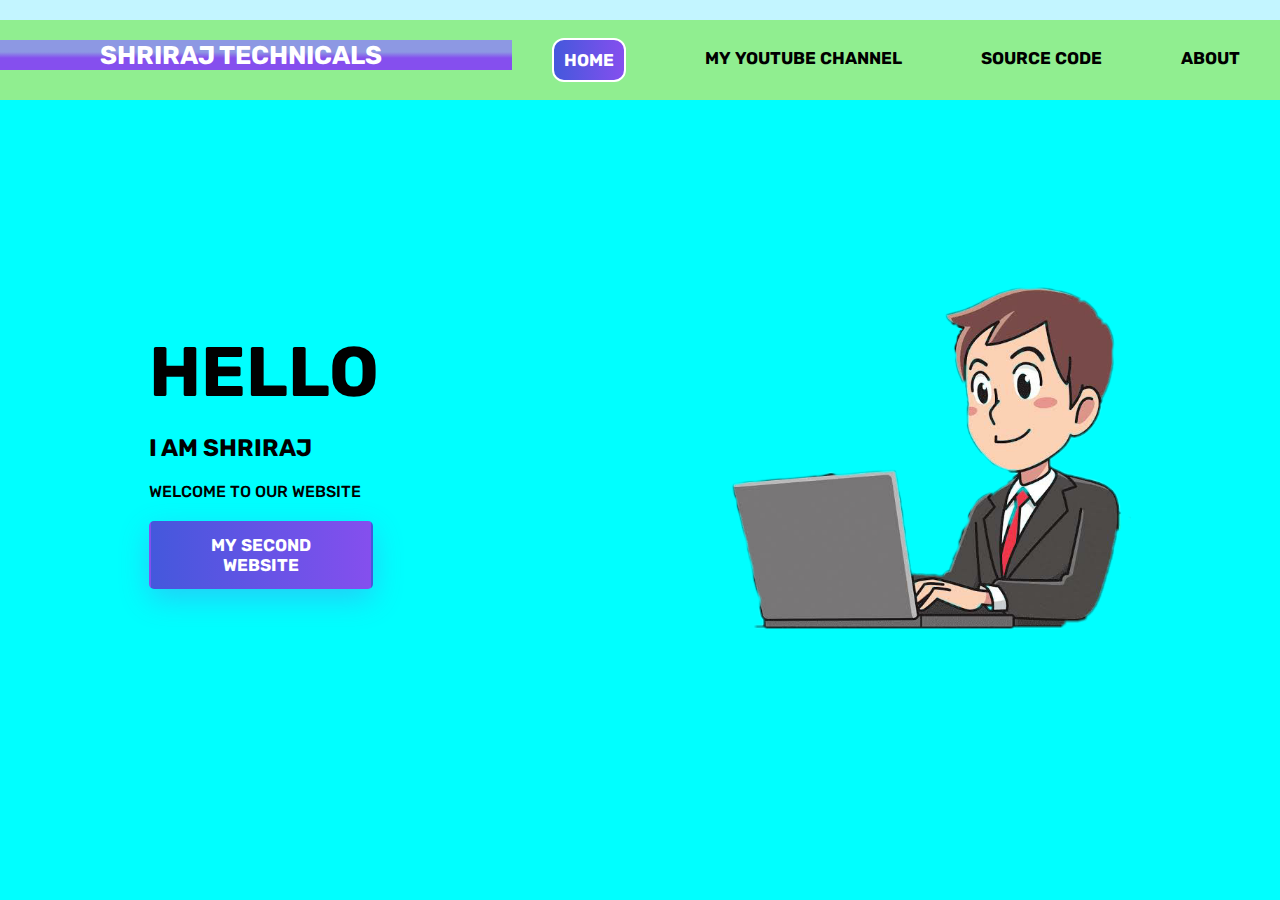
<file: index.html>
<!DOCTYPE html>
<html>
<head>
	<link rel="stylesheet" type="text/css" href="style.css">
	<link href="https://fonts.googleapis.com/css2?family=Rubik:wght@300&display=swap" rel="stylesheet">
</head>
<body>
	<header>
		<section class="navsection">
		<div class="logo">
         <h1>shriraj technicals</h1>
         </div>
         <nav class="link">
         <a href="index.html" class="link" style="border: 2px solid;border-radius: 12px;color:white;background-image: linear-gradient(to right,#4458dc 0%,#854fee 100%);padding: 10px;">home</a>
         <a href="https://www.youtube.com/channel/UCNcq5tqk5bbtt_iVvVD8f-w"target="_blank"class="link">my youtube channel</a>
         <a href="source code.html"class="link">source code</a>
         <a href="about.html"class="link">about</a>
         
         
		</nav>
		</section>
		<main>
		<div class="leftside">
			<h3>hello</h3>
			<h2>i am shriraj</h2>
			<h4>welcome to our website</h4>
			<nav class="btn">
			<a href="https://shriraj-technicals.blogspot.com/?m=1"target=_blank style="color: #fff;">my second website</a>
		</div>
		<div class="rightside">
			<img src="computer.png" height="350px">
		</div>
	</main>

	</header>
</body>
</html>
</file>
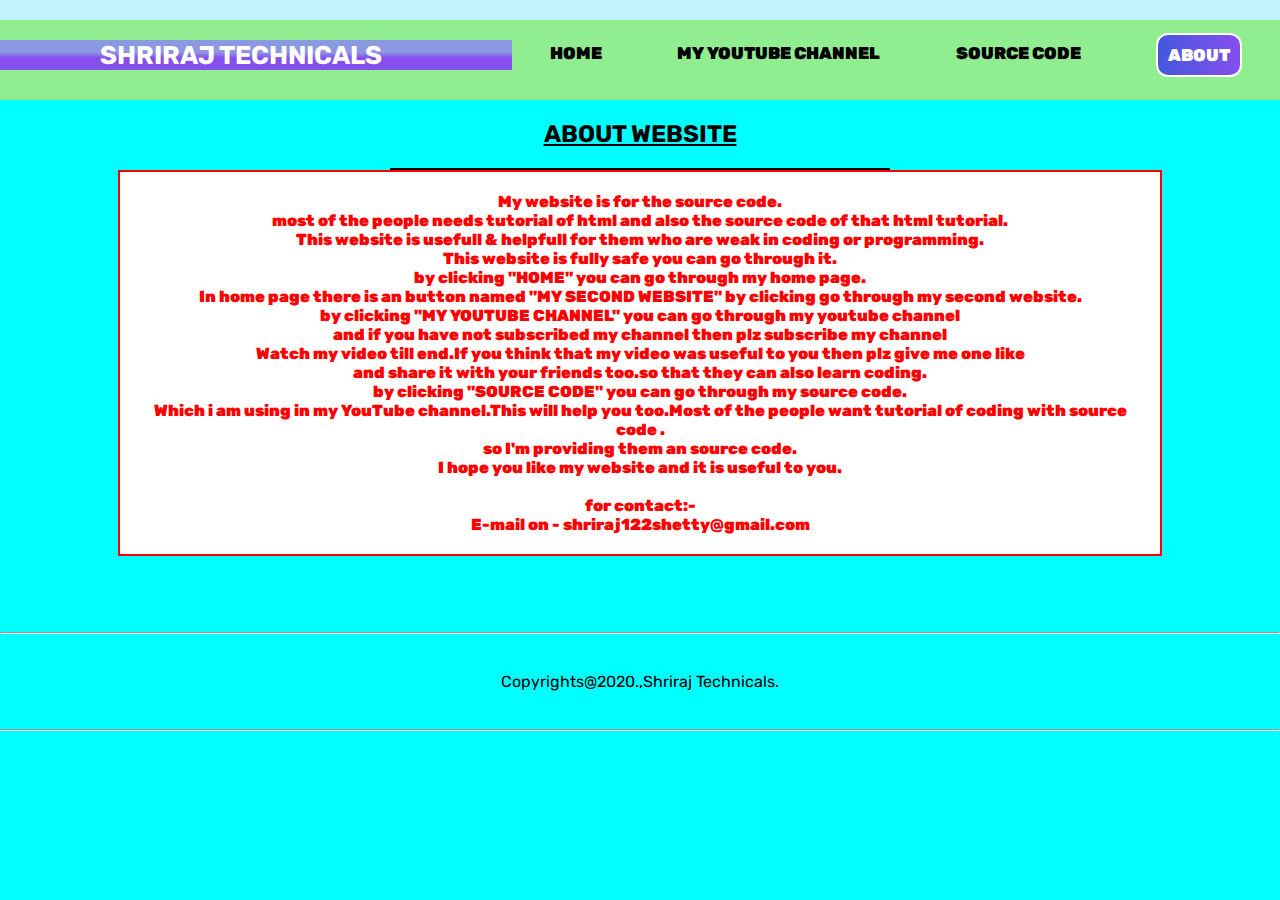
<file: about.html>
<!DOCTYPE html>
<html>
<head>
	 <link href="https://fonts.googleapis.com/css2?family=Rubik:wght@300&display=swap" rel="stylesheet">
	<title>about</title>
	<style>
*{margin: 0;padding: 0;font-family: 'Rubik', sans-serif;}
header{
  width: 100%;
  height: 100vh;
  background-color:cyan;

}
.logo{
  width: 40%;
  color: #fff;
  padding-left: 100px;
box-sizing: border-box; 
background-image: linear-gradient(#8d98e3 40%,#854fee 60%);


}
.navsection{
  width: 100%;
  height: 10vh;
  padding-top: 10px;
  display: flex;justify-content: space-around;
  background-image: linear-gradient(to top,lightgreen 80%,#c3f5ff 0%);
  align-items: center;
}
.logo h1{

  text-transform: uppercase;
  font-size: 1.6rem;
  animation: front 2s linear infinite;
  animation-direction: alternate;
}
@keyframes front{
  from{padding-left: 40px;}
  to{padding-right: 40px;}
}
nav{
  width: 60%;
  display: flex;
  justify-content: space-around;
  text-transform: uppercase;

}
nav a{
  text-transform: uppercase;
  font-weight: 900;
  color: #000;
  font-size: 17px;
  position: relative;
  text-decoration: none;
}

}
}
a{
  content: "";
  position: absolute;
  top: 0;
  left:0;
  width: 0;
  height: 2px;


  
}
a:hover{
border-bottom: 2px solid violet ;
transition: all 1s alternate;
  

}
.link{
  padding-top: 10px;
}
main{
  height: 80vh;
  display: flex;
  justify-content:space-around;
  align-items: center;
  text-transform: uppercase;
}
.rightside{
border-radius:30% 70% 70% 30% / 30% 30% 70% 70% ;
}
.rightside img{
  max-width: 400px;
  height: auto;
}
h3{
  font-size: 70px;

}

h4{

  font-weight: 500;
}
.code{
  border: 2px solid;
  width:1000px;
  color:red;
  font-weight: 900;
padding: 20px;
  background-color: #fff;
}h2{text-transform: uppercase;
  border-bottom: 2px solid;
  width: 500px;
  padding-top: 20px;
  padding-bottom: 20px;
}
.btn{
text-decoration: none;
font-weight: 900;
font-size: 14px;
text-align: center;
padding:12px 25px;
text-transform: uppercase;
border-radius: 5px;
display: inline-block;
margin-right: 50px;
letter-spacing: 0;
background-image: linear-gradient(to right,#4458dc 0%,#854fee 100%);
border: double 2px transparent;
box-shadow: 0 10px 30px rgba(118,85,225,.3);
} 
	</style>
	</head>
<body>

<header>
	<section class="navsection">
		<div class="logo">
		 <h1>shriraj technicals</h1>
		</div>
		<nav >
           <a href="index.html"class="link">home</a>
         <a href="https://www.youtube.com/channel/UCNcq5tqk5bbtt_iVvVD8f-w"target="_blank"class="link">my youtube channel</a>
         <a href="source code.html"class="link">source code</a>
         <a href="#"class="link" style="border: 2px solid;border-radius: 12px;color:white;background-image: linear-gradient(to right,#4458dc 0%,#854fee 100%);padding: 10px;">about</a>

         </nav><br></section>
        <center> 
        	<h2><u>about website</h2></u>
        	<p class="code">My website is for the source code.<br>most of the people needs tutorial of html and also the source code of that html tutorial.<br>This website is usefull & helpfull for them who are weak in coding or programming.<br>This website is fully safe you can go through it.<br>by clicking "HOME" you can go through my home page.<br>In home page there is an button named "MY SECOND WEBSITE" by clicking go through my second website.<br>by clicking "MY YOUTUBE CHANNEL" you can go through my youtube channel<br> and if you have not subscribed my channel then plz subscribe my channel <br>Watch my video till end.If you think that my video was useful to you then plz give me one like <br>and share it with your friends too.so that they can also learn coding.<br>by clicking "SOURCE CODE" you can go through my source code.<br> Which i am using in my YouTube channel.This will help you too.Most of the people want tutorial of coding with source code .<br>so I'm providing them an source code.<br>I hope you like my website and it is useful to you.<br><br>for contact:-<br>E-mail on - shriraj122shetty@gmail.com</p><br><br><br><br><hr><br><br>
        	<p>Copyrights@2020.,Shriraj Technicals.</p></center><br><br><hr>

</body>
</html>
</file>
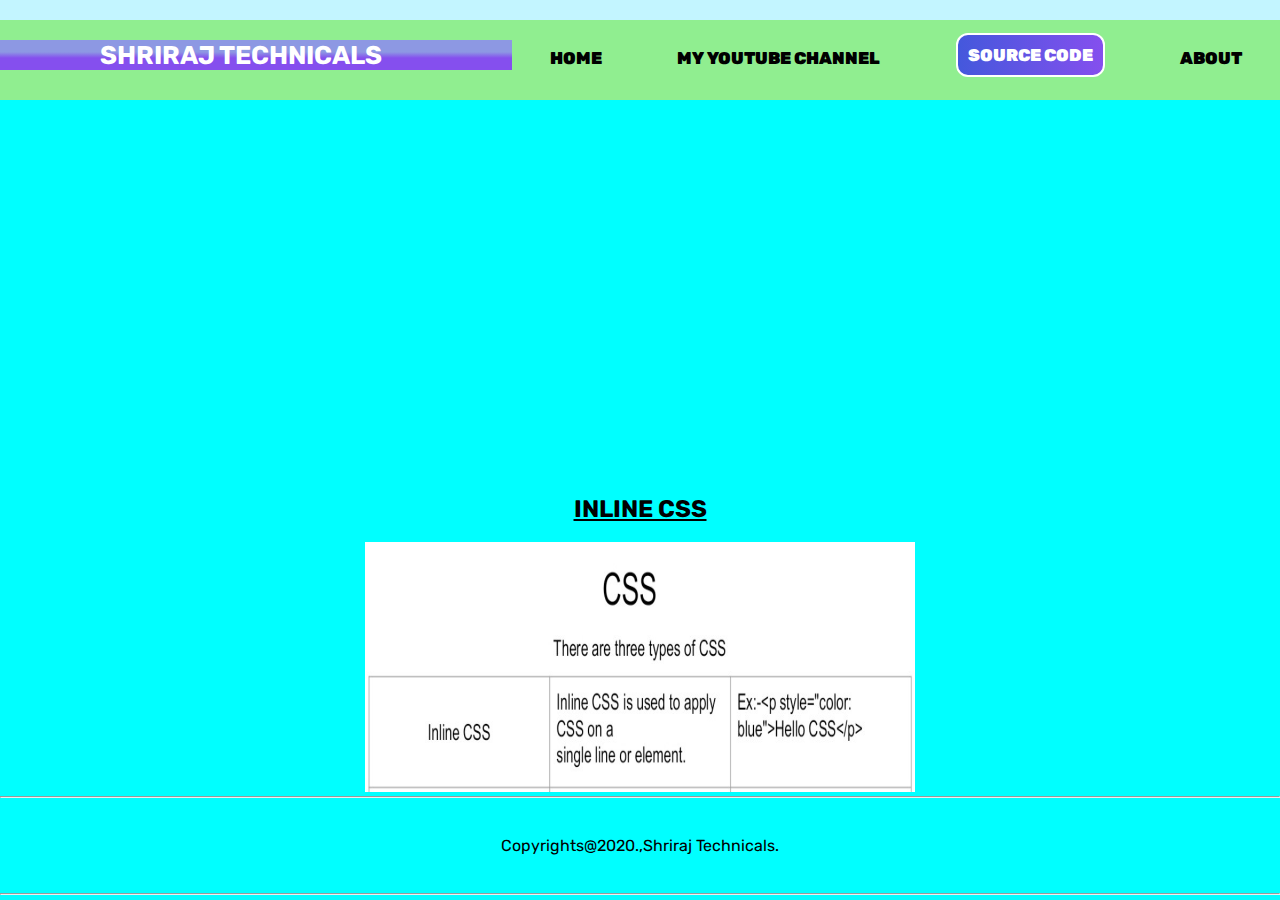
<file: csource1.html>
<!doctype html><html><head>
 <link href="https://fonts.googleapis.com/css2?family=Rubik:wght@300&display=swap" rel="stylesheet">
  <style>
*{margin: 0;padding: 0;font-family: 'Rubik', sans-serif;}
header{
  width: 100%;
  height: 100vh;
  background-color:cyan;

}
.logo{
  width: 40%;
  color: #fff;
  padding-left: 100px;
box-sizing: border-box; 
background-image: linear-gradient(#8d98e3 40%,#854fee 60%);


}
.navsection{
  width: 100%;
  height: 10vh;
  padding-top: 10px;
  display: flex;justify-content: space-around;
  background-image: linear-gradient(to top,lightgreen 80%,#c3f5ff 0%);
  align-items: center;
}
.logo h1{

  text-transform: uppercase;
  font-size: 1.6rem;
  animation: front 2s linear infinite;
  animation-direction: alternate;
}
@keyframes front{
  from{padding-left: 40px;}
  to{padding-right: 40px;}
}
nav{
  width: 60%;
  display: flex;
  justify-content: space-around;
  text-transform: uppercase;

}
nav a{
  text-transform: uppercase;
  font-weight: 900;
  color: #000;
  font-size: 17px;
  position: relative;
  text-decoration: none;
}

}
}
a{
  content: "";
  position: absolute;
  top: 0;
  left:0;
  width: 0;
  height: 2px;


  
}
a:hover{
border-bottom: 2px solid violet ;
transition: all 1s alternate;
  

}
.link{
  padding-top: 15px;
}
main{
  height: 80vh;
  display: flex;
  justify-content:space-around;
  align-items: center;
  text-transform: uppercase;
}
.rightside{
border-radius:30% 70% 70% 30% / 30% 30% 70% 70% ;
}
.rightside img{
  max-width: 400px;
  height: auto;
}
h3{
  font-size: 70px;
  margin-bottom: 20px
}

h4{
  margin-bottom: 20px;
  font-weight: 500;
}
.code{
  border: 2px solid;
  width: 500px;
  color:#FC5757;
  font-weight: 900;

  background-color: #FCA057;
}h2{text-transform: uppercase;
 text-decoration: underline;
  width: 500px;
}
.btn{
text-decoration: none;
font-weight: 900;
font-size: 14px;
text-align: center;
padding:12px 25px;
text-transform: uppercase;
border-radius: 5px;
display: inline-block;
margin-right: 50px;
letter-spacing: 0;
background-image: linear-gradient(to right,#4458dc 0%,#854fee 100%);
border: double 2px transparent;
box-shadow: 0 10px 30px rgba(118,85,225,.3);
} 
  </style> 
  </head>
  <body>
  <header> 
   <section class="navsection"> 
    <div class="logo"> 
     <h1>shriraj technicals</h1> 
    </div> 
    <nav> 
     <a href="index.html" class="link">home</a> 
     <a href="https://www.youtube.com/channel/UCNcq5tqk5bbtt_iVvVD8f-w" target="_blank" class="link">my youtube channel</a> 
     <a href="source code.html" style="border: 2px solid;border-radius: 12px;color:white;background-image: linear-gradient(to right,#4458dc 0%,#854fee 100%);padding: 10px;">source code</a> 
     <a href="about.html" class="link">about</a> 
    </nav>
    <br>
   </section>
   <br>
   <br> 
   <center> 
    <iframe width="560" height="315" src="https://www.youtube.com/embed/8tgmoVYR_B0" frameborder="0" allow="accelerometer; autoplay; encrypted-media; gyroscope; picture-in-picture" allowfullscreen></iframe> 
    <br> <br><br>
    <h2>Inline CSS</h2><br>

    <img src="inline css.jpg" height="250px" width="550px"> 

    <br> 
    <hr>
    <br>
    <br>
    <p>Copyrights@2020.,Shriraj Technicals.</p>
   </center>
   <br>
   <br>
   <hr> 
  </header>
 
</body></html>
</file>
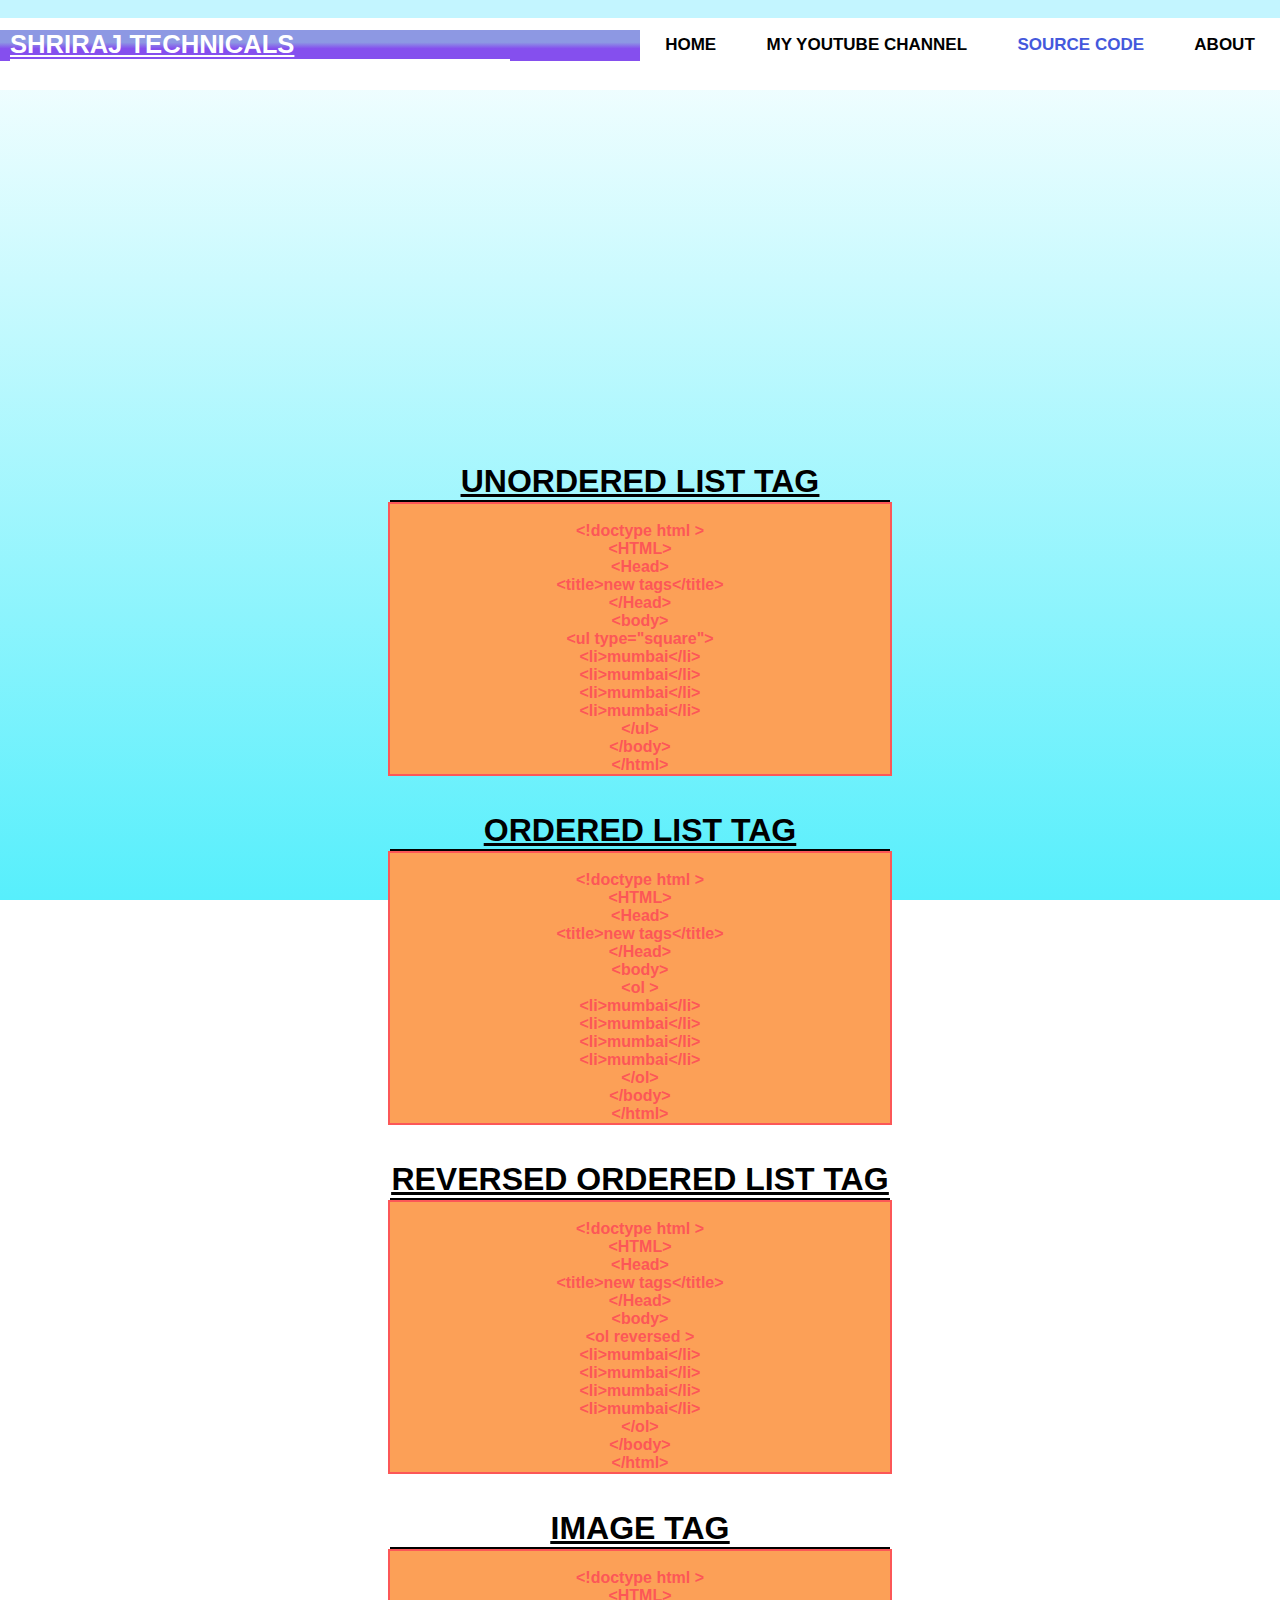
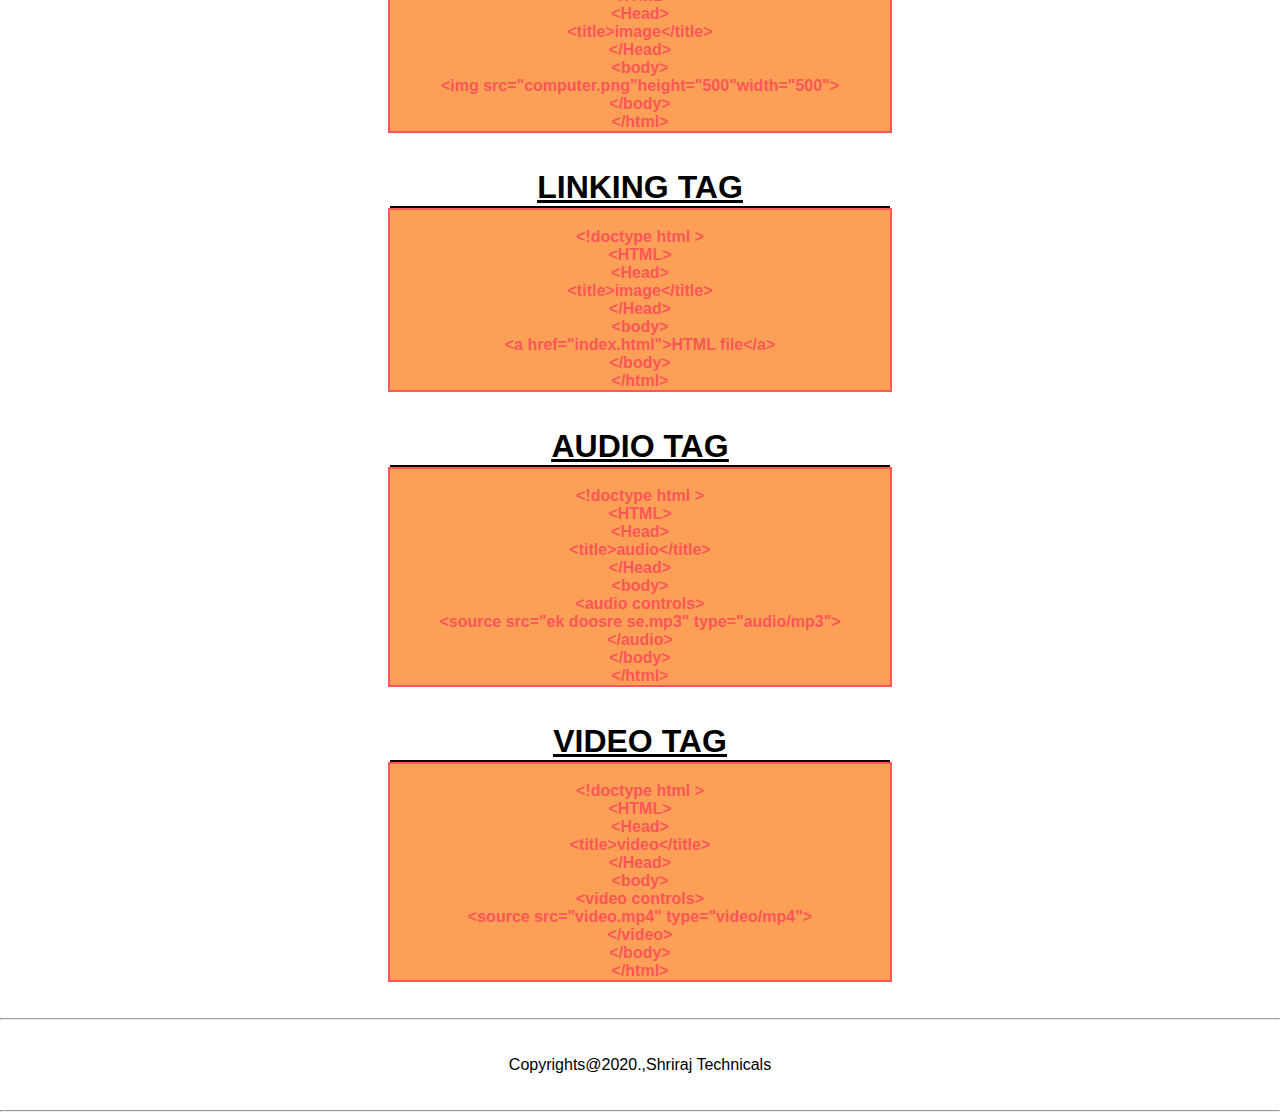
<file: source 3.html>
<!doctype html><html><head>
  <style>
    *{margin: 0;padding: 0;font-family: 'Rubik', sans-serif;}
header{
  width: 100%;
  height: 100vh;
  background-image:linear-gradient(#fff 0%,#57EFFC 100%);

}
.logo{
  width: 50%;
  color: #fff;
  padding-left: 10px;
box-sizing: border-box; 
background-image: linear-gradient(#8d98e3 40%,#854fee 60%);


}
.navsection{
  width: 100%;
  height: 10vh;
  display: flex;justify-content: space-around;
  background-image: linear-gradient(to top,#fff 80%,#c3f5ff 20%);
  align-items: center;
}
.logo h1{

  text-transform: uppercase;
  font-size: 1.6rem;
  animation: front 2s linear infinite;
  animation-direction: alternate;
}
@keyframes front{
  from{padding-left: 40px;}
  to{padding-right: 40px;}
}
nav{
  width: 50%;
  display: flex;
  justify-content: space-around;
  text-transform: uppercase;

}
nav .link{
  text-transform: uppercase;
  font-weight: 900;
  color: #000;
  font-size: 17px;
  position: relative;
  text-decoration: none;
}

}
}
.link{
  content: "";
  position: absolute;
  top: 0;
  left:0;
  width: 0;
  height: 2px;
  
  
}
.link:hover{
  
border-bottom: 2px solid #4458dc;
transition: all 0.4s linear;
}
main{
  height: 80vh;
  display: flex;
  justify-content:space-around;
  align-items: center;
  text-transform: uppercase;
}
.rightside{
border-radius:30% 70% 70% 30% / 30% 30% 70% 70%;
background-color: #e8fbff;
}
.rightside img{
  max-width: 400px;
  height: auto;
}
h3{
  font-size: 70px;
  margin-bottom: 20px
}
h2{
  margin-bottom: 20px;
}
h4{
  margin-bottom: 20px;
  font-weight: 500;
}

.code{
  border: 2px solid;
  width: 500px;
  color:#FC5757;
  font-weight: 900;

  background-color: #FCA057;
}
h1{text-decoration: underline;
  border-bottom: 2px solid;
  width: 500px;
  text-transform: uppercase;
}
.btn{
text-decoration: none;
font-weight: 900;
font-size: 14px;
text-align: center;
align-items:center;
padding:12px 25px;
text-transform: uppercase;
Color:white;
border-radius: 5px;
display: inline-block;
margin-right: 50px;
letter-spacing: 0;
background-image: linear-gradient(to right,#4458dc 0%,#854fee 100%);
border: double 2px transparent;
box-shadow: 0 10px 30px rgba(118,85,225,.3);
}  
        </style> </head>
  <header> 
   <section class="navsection"> 
    <div class="logo"> 
     <h1>shriraj technicals</h1> 
    </div> 
    <nav> 
     <a href="index.html" class="link">home</a> 
     <a href="https://www.youtube.com/channel/UCNcq5tqk5bbtt_iVvVD8f-w" target="_blank" class="link">my youtube channel</a> 
     <a href="source code.html" style="color: #4458dc" class="link">source code</a> 
     <a href="about.html" class="link">about</a> 
    </nav> 
    <br> 
   </section> 
   <br> 
   <br> 
   <center> 
    <center> 
    <iframe width="560" height="315" src="https://www.youtube.com/embed/588STKAE-mk" frameborder="0" allow="accelerometer; autoplay; encrypted-media; gyroscope; picture-in-picture" allowfullscreen></iframe>
     <br> 
     <br> 
     <u></u> 
     <h1><u>unordered list tag</u></h1> 
     <p class="code"> <br>&lt;!doctype html &gt;<br>&lt;HTML&gt; <br> &lt;Head&gt; <br> &lt;title&gt;new tags&lt;/title&gt; <br> &lt;/Head&gt; <br> &lt;body&gt; <br> &lt;ul type="square"&gt;<br>&lt;li&gt;mumbai&lt;/li&gt; <br> &lt;li&gt;mumbai&lt;/li&gt; <br> &lt;li&gt;mumbai&lt;/li&gt; <br>&lt;li&gt;mumbai&lt;/li&gt; <br>&lt;/ul&gt;<br>&lt;/body&gt; <br> &lt;/html&gt; </p> 
     <br> 
     <br> 
      <h1><u>ordered list tag</u></h1> 
     <p class="code"> <br>&lt;!doctype html &gt;<br>&lt;HTML&gt; <br> &lt;Head&gt; <br> &lt;title&gt;new tags&lt;/title&gt; <br> &lt;/Head&gt; <br> &lt;body&gt; <br> &lt;ol &gt;<br>&lt;li&gt;mumbai&lt;/li&gt; <br> &lt;li&gt;mumbai&lt;/li&gt; <br> &lt;li&gt;mumbai&lt;/li&gt; <br>&lt;li&gt;mumbai&lt;/li&gt; <br>&lt;/ol&gt;<br>&lt;/body&gt; <br> &lt;/html&gt; </p> <br><br>
      <h1><u> reversed ordered list tag</u></h1> 
     <p class="code"> <br>&lt;!doctype html &gt;<br>&lt;HTML&gt; <br> &lt;Head&gt; <br> &lt;title&gt;new tags&lt;/title&gt; <br> &lt;/Head&gt; <br> &lt;body&gt; <br> &lt;ol reversed &gt;<br>&lt;li&gt;mumbai&lt;/li&gt; <br> &lt;li&gt;mumbai&lt;/li&gt; <br> &lt;li&gt;mumbai&lt;/li&gt; <br>&lt;li&gt;mumbai&lt;/li&gt; <br>&lt;/ol&gt;<br>&lt;/body&gt; <br> &lt;/html&gt; </p> <br><br>
      <h1><u>image tag</u></h1> 
     <p class="code"> <br>&lt;!doctype html &gt;<br>&lt;HTML&gt; <br> &lt;Head&gt; <br> &lt;title&gt;image&lt;/title&gt; <br> &lt;/Head&gt; <br> &lt;body&gt; <br> &lt;img src="computer.png"height="500"width="500"&gt;<br>&lt;/body&gt; <br> &lt;/html&gt; </p> 
     <br> 
     <br> 
     <h1><u>linking tag</u></h1> 
     <p class="code"> <br>&lt;!doctype html &gt;<br>&lt;HTML&gt; <br> &lt;Head&gt; <br> &lt;title&gt;image&lt;/title&gt; <br> &lt;/Head&gt; <br> &lt;body&gt; <br> &lt;a href="index.html"&gt;HTML file&lt;/a><br>&lt;/body&gt; <br> &lt;/html&gt; </p> 
     <br> 
     <br> 
     <h1><u>audio tag</u></h1> 
     <p class="code"> <br>&lt;!doctype html &gt;<br>&lt;HTML&gt; <br> &lt;Head&gt; <br> &lt;title&gt;audio&lt;/title&gt; <br> &lt;/Head&gt; <br> &lt;body&gt; <br> &lt;audio controls&gt;<br>&lt;source src="ek doosre se.mp3" type="audio/mp3"&gt;<br>&lt;/audio&gt;<br>&lt;/body&gt; <br> &lt;/html&gt; </p> 
     <br> 
     <br> 
      <h1><u>video tag</u></h1> 
     <p class="code"> <br>&lt;!doctype html &gt;<br>&lt;HTML&gt; <br> &lt;Head&gt; <br> &lt;title&gt;video&lt;/title&gt; <br> &lt;/Head&gt; <br> &lt;body&gt; <br> &lt;video controls&gt;<br>&lt;source src="video.mp4" type="video/mp4"&gt;<br>&lt;/video&gt;<br>&lt;/body&gt; <br> &lt;/html&gt; </p> 
     <br> 
     <br> 
     <hr> 
     <br> 
     <br> 
     <p>Copyrights@2020.,Shriraj Technicals</p> 
    </center> 
    <br> 
    <br> 
    <hr> 
   </center>
  </header>
 
</body></html>
</file>
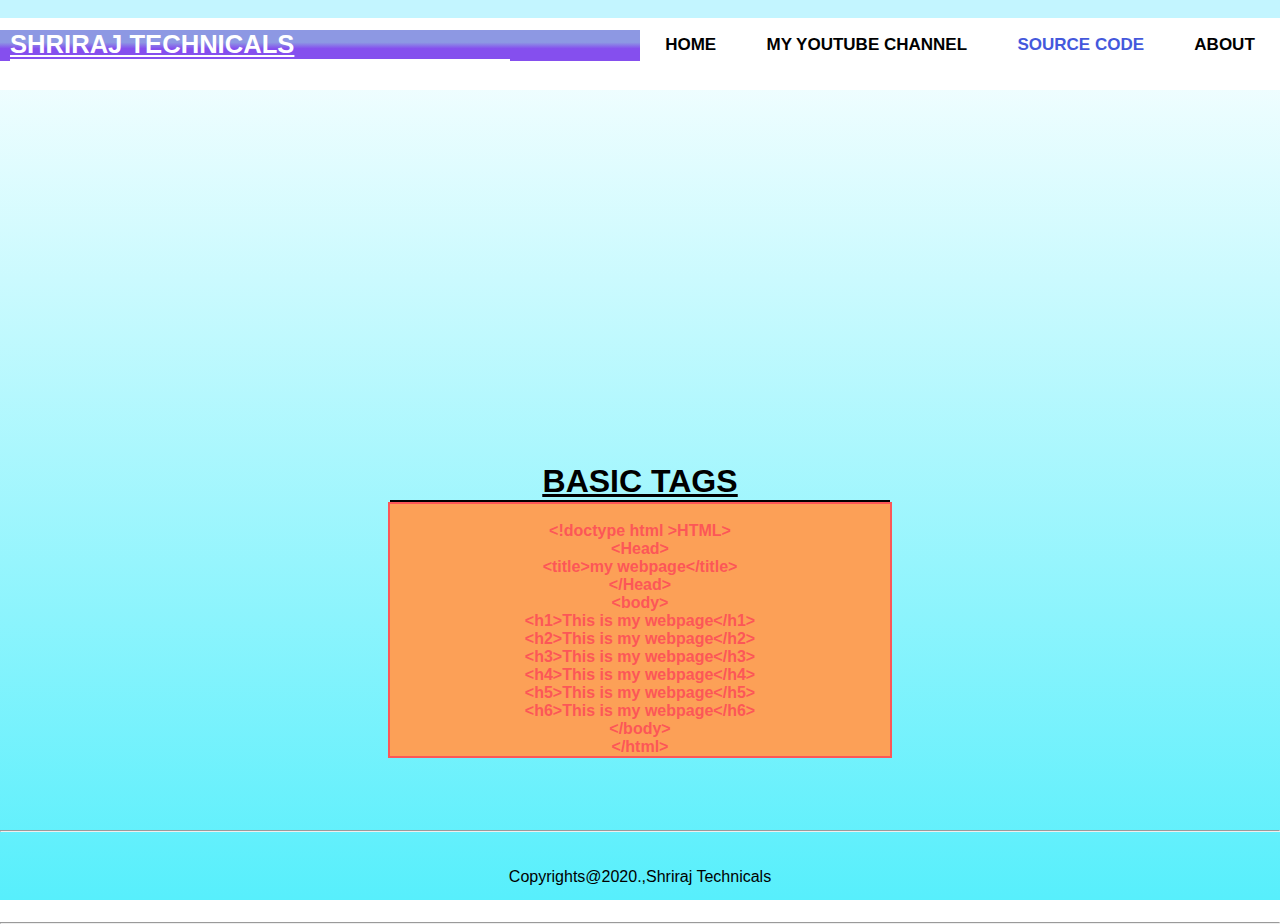
<file: source1.html>
<!doctype html><html><head>
  <style>
    *{margin: 0;padding: 0;font-family: 'Rubik', sans-serif;}
header{
  width: 100%;
  height: 100vh;
  background-image:linear-gradient(#fff 0%,#57EFFC 100%);

}
.logo{
  width: 50%;
  color: #fff;
  padding-left: 10px;
box-sizing: border-box; 
background-image: linear-gradient(#8d98e3 40%,#854fee 60%);


}
.navsection{
  width: 100%;
  height: 10vh;
  display: flex;justify-content: space-around;
  background-image: linear-gradient(to top,#fff 80%,#c3f5ff 20%);
  align-items: center;
}
.logo h1{

  text-transform: uppercase;
  font-size: 1.6rem;
  animation: front 2s linear infinite;
  animation-direction: alternate;
}
@keyframes front{
  from{padding-left: 40px;}
  to{padding-right: 40px;}
}
nav{
  width: 50%;
  display: flex;
  justify-content: space-around;
  text-transform: uppercase;

}
nav .link{
  text-transform: uppercase;
  font-weight: 900;
  color: #000;
  font-size: 17px;
  position: relative;
  text-decoration: none;
}

}
}
.link{
  content: "";
  position: absolute;
  top: 0;
  left:0;
  width: 0;
  height: 2px;
  
  
}
.link:hover{
  
border-bottom: 2px solid #4458dc;
transition: all 0.4s linear;
}
main{
  height: 80vh;
  display: flex;
  justify-content:space-around;
  align-items: center;
  text-transform: uppercase;
}
.rightside{
border-radius:30% 70% 70% 30% / 30% 30% 70% 70%;
background-color: #e8fbff;
}
.rightside img{
  max-width: 400px;
  height: auto;
}
h3{
  font-size: 70px;
  margin-bottom: 20px
}
h2{
  margin-bottom: 20px;
}
h4{
  margin-bottom: 20px;
  font-weight: 500;
}

.code{
  border: 2px solid;
  width: 500px;
  color:#FC5757;
  font-weight: 900;

  background-color: #FCA057;
}
h1{text-decoration: underline;
  border-bottom: 2px solid;
  width: 500px;
}
.btn{
text-decoration: none;
font-weight: 900;
font-size: 14px;
text-align: center;
align-items:center;
padding:12px 25px;
text-transform: uppercase;
Color:white;
border-radius: 5px;
display: inline-block;
margin-right: 50px;
letter-spacing: 0;
background-image: linear-gradient(to right,#4458dc 0%,#854fee 100%);
border: double 2px transparent;
box-shadow: 0 10px 30px rgba(118,85,225,.3);
}  
        </style> </head>
  <header> 
   <section class="navsection"> 
    <div class="logo"> 
     <h1>shriraj technicals</h1> 
    </div> 
    <nav> 
     <a href="index.html" class="link">home</a> 
     <a href="https://www.youtube.com/channel/UCNcq5tqk5bbtt_iVvVD8f-w" target="_blank" class="link">my youtube channel</a> 
     <a href="source code.html" style="color: #4458dc" class="link">source code</a> 
     <a href="about.html" class="link">about</a> 
    </nav> 
    <br> 
   </section> 
   <br> 
   <br> 
   <center> 
    <center> 
     <iframe width="560" height="315" src="https://www.youtube.com/embed/BauE7pAZNM8" frameborder="0" allow="accelerometer; autoplay; encrypted-media; gyroscope; picture-in-picture" allowfullscreen></iframe> 
     <br> 
     <br> 
     <u></u> 
     <h1><u>BASIC TAGS</u></h1> 
     <p class="code"> <br>&lt;!doctype html &gt;HTML&gt; <br> &lt;Head&gt; <br> &lt;title&gt;my webpage&lt;/title&gt; <br> &lt;/Head&gt; <br> &lt;body&gt; <br> &lt;h1&gt;This is my webpage&lt;/h1&gt; <br> &lt;h2&gt;This is my webpage&lt;/h2&gt; <br> &lt;h3&gt;This is my webpage&lt;/h3&gt; <br> &lt;h4&gt;This is my webpage&lt;/h4&gt; <br> &lt;h5&gt;This is my webpage&lt;/h5&gt; <br> &lt;h6&gt;This is my webpage&lt;/h6&gt; <br> &lt;/body&gt; <br> &lt;/html&gt; </p> 
     <br> 
     <br> 
     <br> 
     <br> 
     <hr> 
     <br> 
     <br> 
     <p>Copyrights@2020.,Shriraj Technicals</p> 
    </center> 
    <br> 
    <br> 
    <hr> 
   </center>
  </header>
 
</body></html>
</file>
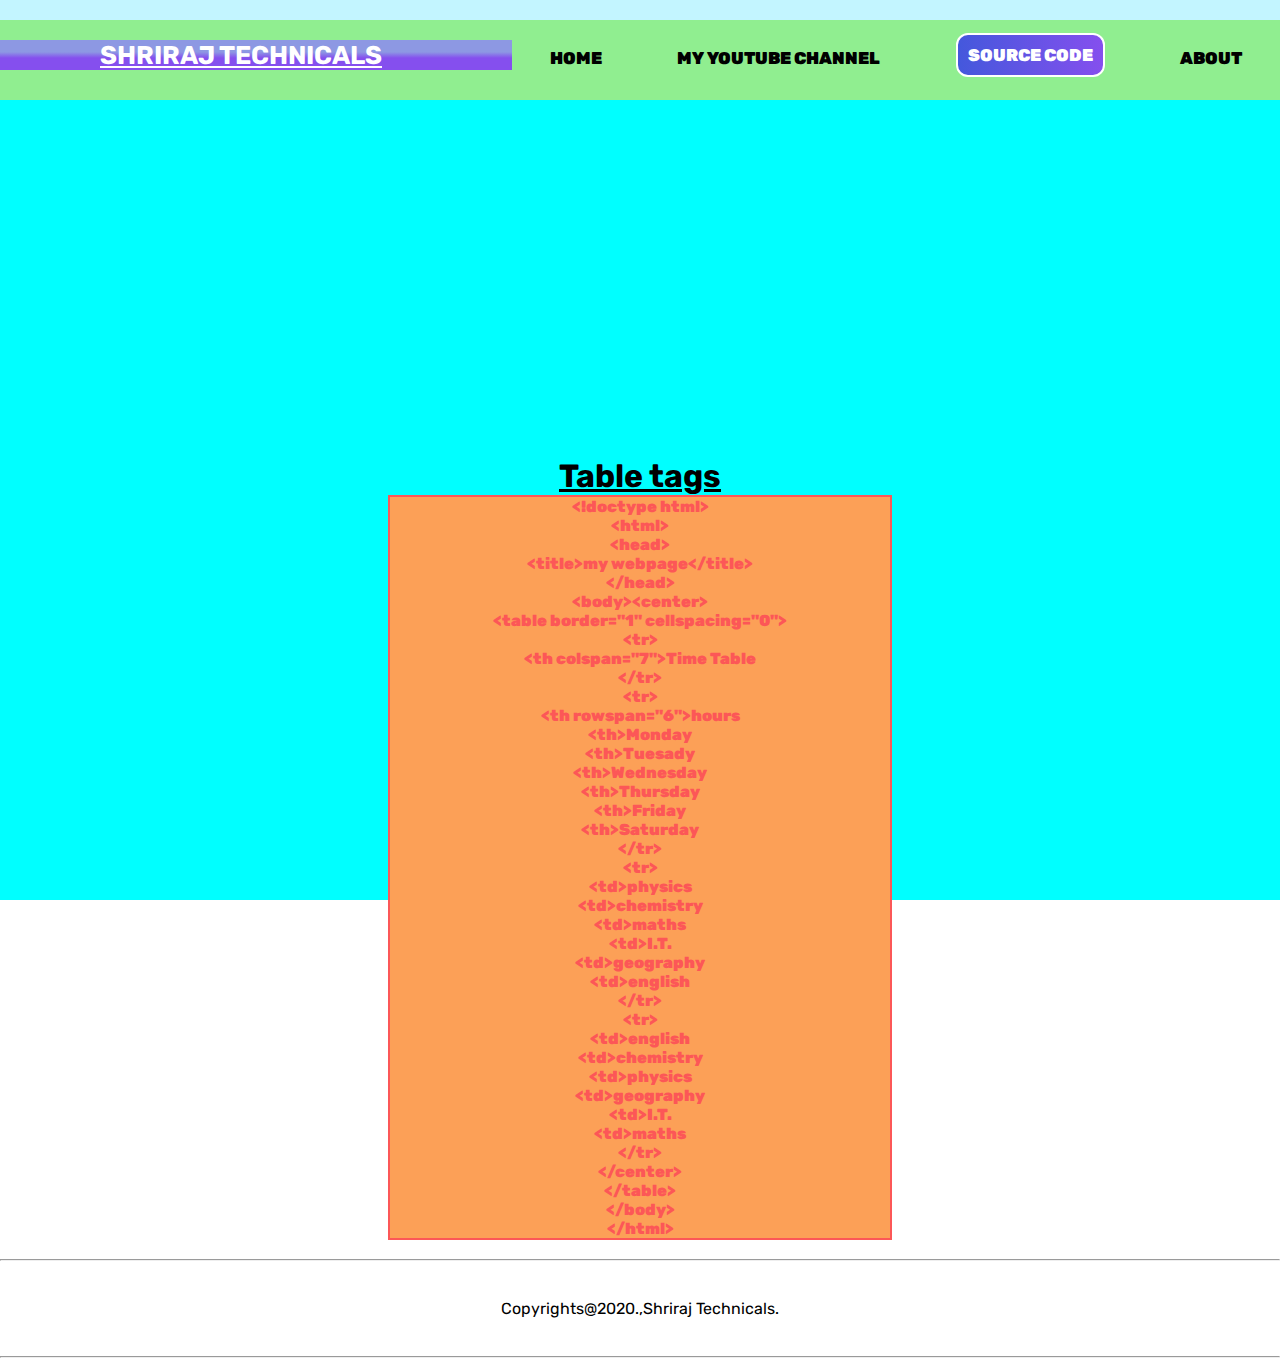
<file: source2.html>
<!doctype html><html><head>
 <link href="https://fonts.googleapis.com/css2?family=Rubik:wght@300&display=swap" rel="stylesheet">
  <style>
*{margin: 0;padding: 0;font-family: 'Rubik', sans-serif;}
header{
  width: 100%;
  height: 100vh;
  background-color:cyan;

}
.logo{
  width: 40%;
  color: #fff;
  padding-left: 100px;
box-sizing: border-box; 
background-image: linear-gradient(#8d98e3 40%,#854fee 60%);


}
.navsection{
  width: 100%;
  height: 10vh;
  padding-top: 10px;
  display: flex;justify-content: space-around;
  background-image: linear-gradient(to top,lightgreen 80%,#c3f5ff 0%);
  align-items: center;
}
.logo h1{

  text-transform: uppercase;
  font-size: 1.6rem;
  animation: front 2s linear infinite;
  animation-direction: alternate;
}
@keyframes front{
  from{padding-left: 40px;}
  to{padding-right: 40px;}
}
nav{
  width: 60%;
  display: flex;
  justify-content: space-around;
  text-transform: uppercase;

}
nav a{
  text-transform: uppercase;
  font-weight: 900;
  color: #000;
  font-size: 17px;
  position: relative;
  text-decoration: none;
}

}
}
a{
  content: "";
  position: absolute;
  top: 0;
  left:0;
  width: 0;
  height: 2px;


  
}
a:hover{
border-bottom: 2px solid violet ;
transition: all 1s alternate;
  

}

main{
  height: 80vh;
  display: flex;
  justify-content:space-around;
  align-items: center;
  text-transform: uppercase;
}
.link{
  padding-top: 15px;
}
.rightside{
border-radius:30% 70% 70% 30% / 30% 30% 70% 70% ;
}
.rightside img{
  max-width: 400px;
  height: auto;
}

.code{
  border: 2px solid;
  width: 500px;
  color:#FC5757;
  font-weight: 900;

  background-color: #FCA057;
}h1{text-decoration: underline;
 
  width: 500px;
}
.btn{
text-decoration: none;
font-weight: 900;
font-size: 14px;
text-align: center;
padding:12px 25px;
text-transform: uppercase;
border-radius: 5px;
display: inline-block;
margin-right: 50px;
letter-spacing: 0;
background-image: linear-gradient(to right,#4458dc 0%,#854fee 100%);
border: double 2px transparent;
box-shadow: 0 10px 30px rgba(118,85,225,.3);
} 
  </style> 
  </head>
  <body>
  <header> 
   <section class="navsection"> 
    <div class="logo"> 
     <h1>shriraj technicals</h1> 
    </div> 
    <nav> 
     <a href="index.html" class="link">home</a> 
     <a href="https://www.youtube.com/channel/UCNcq5tqk5bbtt_iVvVD8f-w" target="_blank" class="link">my youtube channel</a> 
     <a href="source code.html" style="border: 2px solid;border-radius: 12px;color:white;background-image: linear-gradient(to right,#4458dc 0%,#854fee 100%);padding: 10px;">source code</a> 
     <a href="about.html" class="link">about</a> 
    </nav>
    <br>
   </section>
   <br>
   <br> 
   <center> 
    <iframe width="560" height="315" src="https://www.youtube.com/embed/Kel98Yrt2i8" frameborder="0" allow="accelerometer; autoplay; encrypted-media; gyroscope; picture-in-picture" allowfullscreen></iframe> 
    <br> 
    <h1>Table tags</h1> 
    <p class="code"> &lt;!doctype html&gt; <br> &lt;html&gt; <br> &lt;head&gt; <br> &lt;title&gt;my webpage&lt;/title&gt; <br> &lt;/head&gt; <br> &lt;body&gt;&lt;center&gt; <br> &lt;table border="1" cellspacing="0"&gt; <br> &lt;tr&gt; <br> &lt;th colspan="7"&gt;Time Table <br> &lt;/tr&gt; <br> &lt;tr&gt; <br> &lt;th rowspan="6"&gt;hours <br> &lt;th&gt;Monday <br> &lt;th&gt;Tuesady <br> &lt;th&gt;Wednesday <br> &lt;th&gt;Thursday <br> &lt;th&gt;Friday <br> &lt;th&gt;Saturday <br> &lt;/tr&gt; <br> &lt;tr&gt; <br> &lt;td&gt;physics <br> &lt;td&gt;chemistry <br> &lt;td&gt;maths <br> &lt;td&gt;I.T. <br> &lt;td&gt;geography <br> &lt;td&gt;english <br> &lt;/tr&gt; <br> &lt;tr&gt; <br> &lt;td&gt;english <br> &lt;td&gt;chemistry <br> &lt;td&gt;physics <br> &lt;td&gt;geography <br> &lt;td&gt;I.T. <br> &lt;td&gt;maths <br> &lt;/tr&gt; <br> &lt;/center&gt; <br> &lt;/table&gt; <br> &lt;/body&gt; <br> &lt;/html&gt; <br> </p>
    <br> 
    <hr>
    <br>
    <br>
    <p>Copyrights@2020.,Shriraj Technicals.</p>
   </center>
   <br>
   <br>
   <hr> 
  </header>
 
</body></html>
</file>
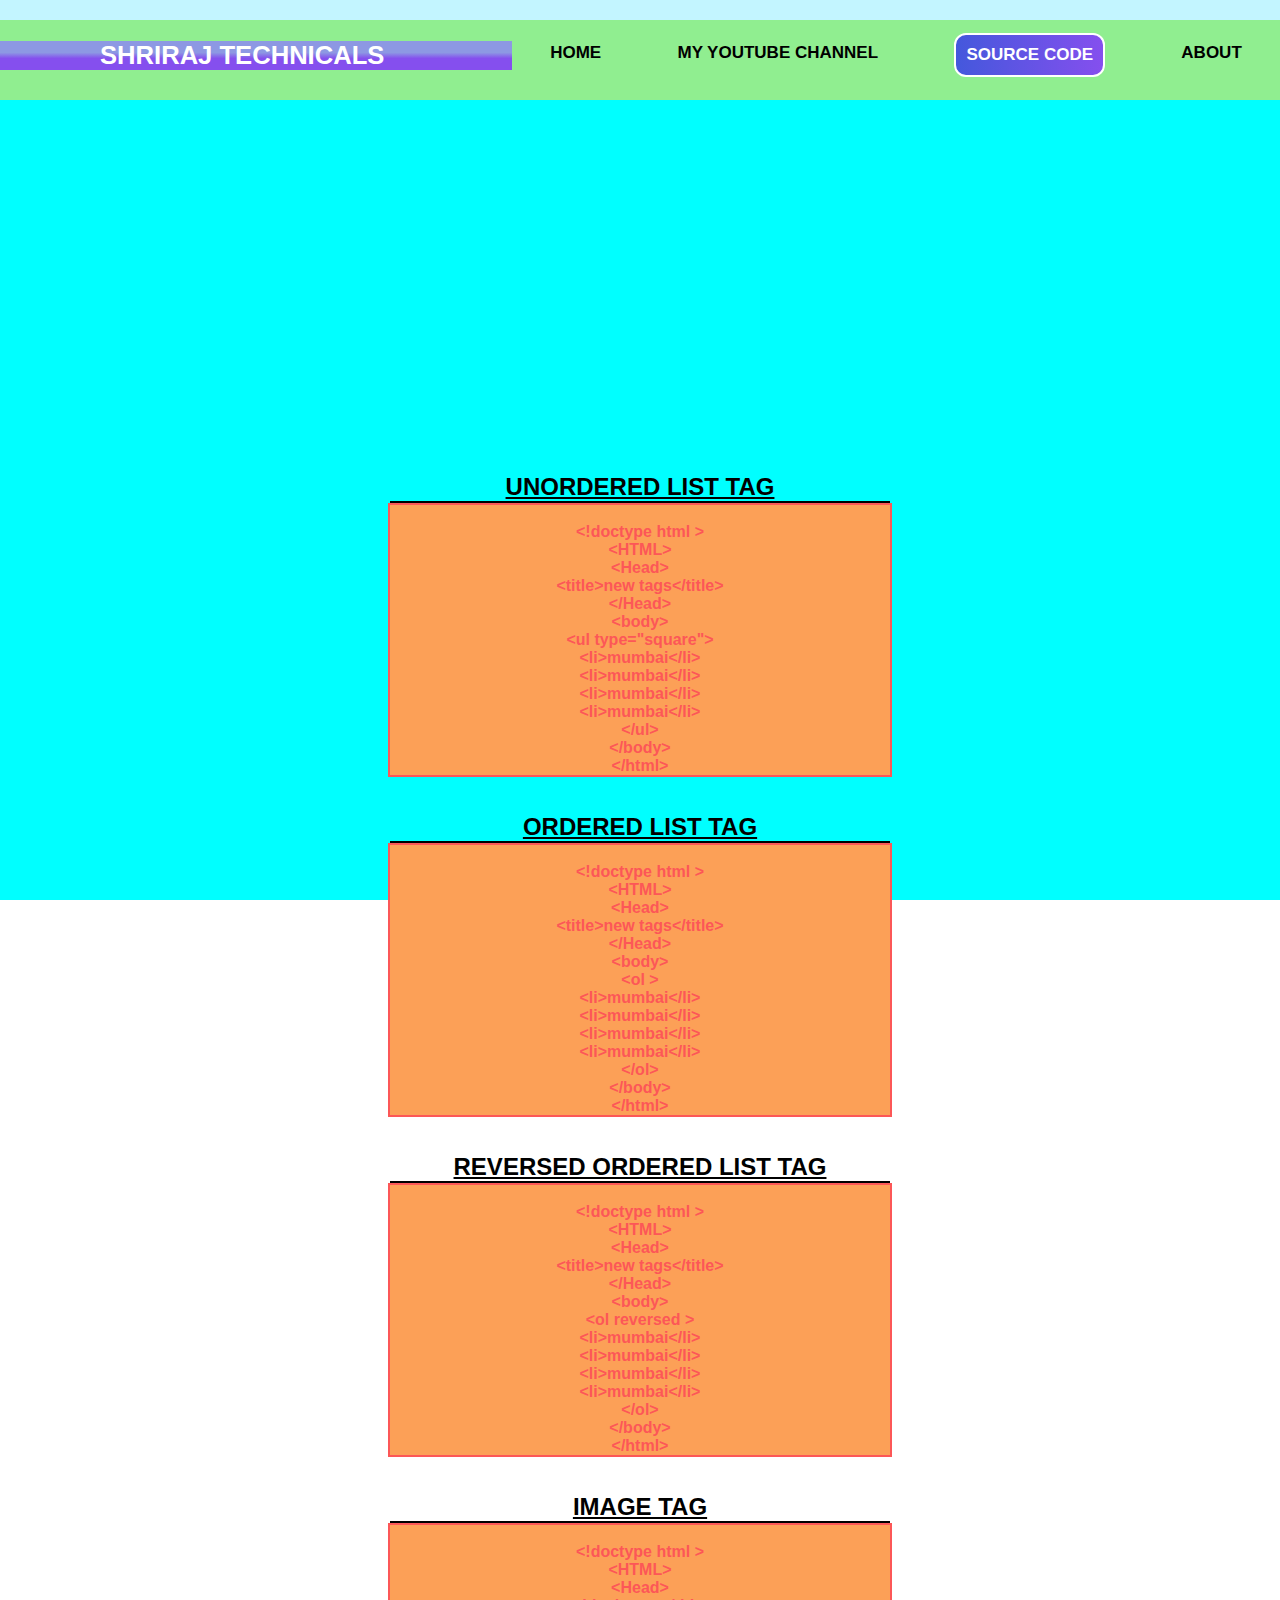
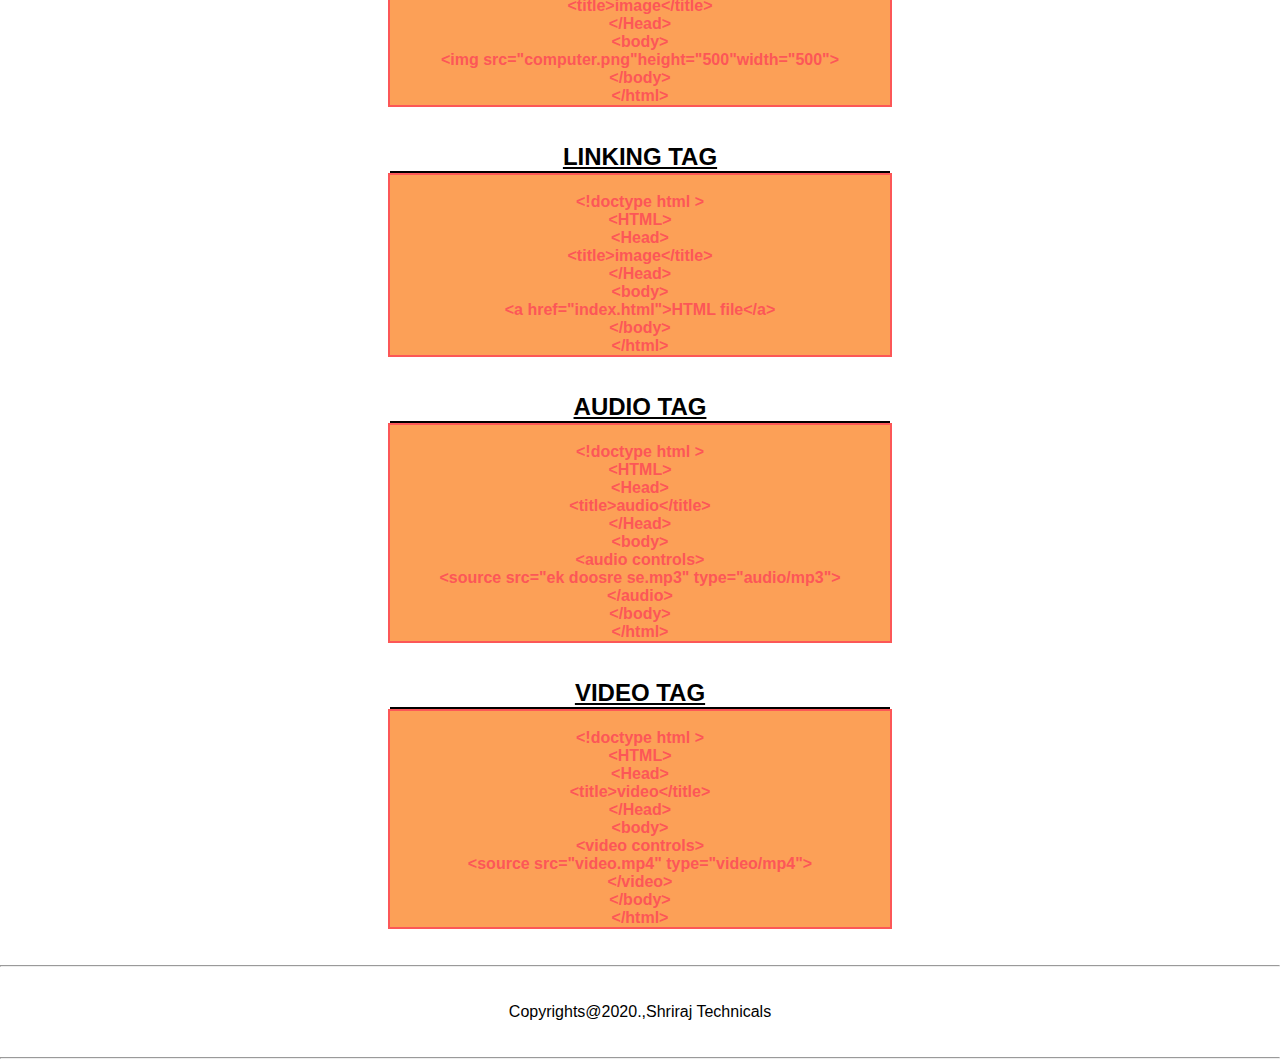
<file: source3.html>
<!doctype html><html><head>
  <style>
    *{margin: 0;padding: 0;font-family: 'Rubik', sans-serif;}
header{
  width: 100%;
  height: 100vh;
  background-color:cyan;

}
.logo{
  width: 40%;
  color: #fff;
  padding-left: 100px;
box-sizing: border-box; 
background-image: linear-gradient(#8d98e3 40%,#854fee 60%);


}
.navsection{
  width: 100%;
  height: 10vh;
  padding-top: 10px;
  display: flex;justify-content: space-around;
  background-image: linear-gradient(to top,lightgreen 80%,#c3f5ff 0%);
  align-items: center;
}
.logo h1{

  text-transform: uppercase;
  font-size: 1.6rem;
  animation: front 2s linear infinite;
  animation-direction: alternate;
}
@keyframes front{
  from{padding-left: 40px;}
  to{padding-right: 40px;}
}
nav{
  width: 60%;
  display: flex;
  justify-content: space-around;
  text-transform: uppercase;

}
nav a{
  text-transform: uppercase;
  font-weight: 900;
  color: #000;
  font-size: 17px;
  position: relative;
  text-decoration: none;
}

}
}
a{
  content: "";
  position: absolute;
  top: 0;
  left:0;
  width: 0;
  height: 2px;


  
}
a:hover{
border-bottom: 2px solid violet ;
transition: all 1s alternate;
  

}
.link{
  padding-top: 10px;
}
main{
  height: 80vh;
  display: flex;
  justify-content:space-around;
  align-items: center;
  text-transform: uppercase;
}
.rightside{
border-radius:30% 70% 70% 30% / 30% 30% 70% 70% ;
}
.rightside img{
  max-width: 400px;
  height: auto;
}
h3{
  font-size: 70px;
  margin-bottom: 20px
}

h4{
  margin-bottom: 20px;
  font-weight: 500;
}
.code{
  border: 2px solid;
  width: 500px;
  color:#FC5757;
  font-weight: 900;

  background-color: #FCA057;
}h2{text-transform: uppercase;
  border-bottom: 2px solid;
  width: 500px;
}
.btn{
text-decoration: none;
font-weight: 900;
font-size: 14px;
text-align: center;
padding:12px 25px;
text-transform: uppercase;
border-radius: 5px;
display: inline-block;
margin-right: 50px;
letter-spacing: 0;
background-image: linear-gradient(to right,#4458dc 0%,#854fee 100%);
border: double 2px transparent;
box-shadow: 0 10px 30px rgba(118,85,225,.3);
}  </style> </head>
  <header> 
   <section class="navsection"> 
    <div class="logo"> 
     <h1>shriraj technicals</h1> 
    </div> 
    <nav> 
     <a href="index.html" class="link">home</a> 
     <a href="https://www.youtube.com/channel/UCNcq5tqk5bbtt_iVvVD8f-w" target="_blank" class="link">my youtube channel</a> 
     <a href="source code.html" style="border: 2px solid;border-radius: 12px;color:white;background-image: linear-gradient(to right,#4458dc 0%,#854fee 100%);padding: 10px;"
">source code</a> 
     <a href="about.html" class="link">about</a> 
    </nav> 
    <br> 
   </section> 
   <br> 
   <br> 
   <center> 
    <center> 
    <iframe width="560" height="315" src="https://www.youtube.com/embed/588STKAE-mk" frameborder="0" allow="accelerometer; autoplay; encrypted-media; gyroscope; picture-in-picture" allowfullscreen></iframe>
     <br> 
     <br> 
     <u></u> 
     <h2><u>unordered list tag</u></h2> 
     <p class="code"> <br>&lt;!doctype html &gt;<br>&lt;HTML&gt; <br> &lt;Head&gt; <br> &lt;title&gt;new tags&lt;/title&gt; <br> &lt;/Head&gt; <br> &lt;body&gt; <br> &lt;ul type="square"&gt;<br>&lt;li&gt;mumbai&lt;/li&gt; <br> &lt;li&gt;mumbai&lt;/li&gt; <br> &lt;li&gt;mumbai&lt;/li&gt; <br>&lt;li&gt;mumbai&lt;/li&gt; <br>&lt;/ul&gt;<br>&lt;/body&gt; <br> &lt;/html&gt; </p> 
     <br> 
     <br> 
      <h2><u>ordered list tag</u></h2> 
     <p class="code"> <br>&lt;!doctype html &gt;<br>&lt;HTML&gt; <br> &lt;Head&gt; <br> &lt;title&gt;new tags&lt;/title&gt; <br> &lt;/Head&gt; <br> &lt;body&gt; <br> &lt;ol &gt;<br>&lt;li&gt;mumbai&lt;/li&gt; <br> &lt;li&gt;mumbai&lt;/li&gt; <br> &lt;li&gt;mumbai&lt;/li&gt; <br>&lt;li&gt;mumbai&lt;/li&gt; <br>&lt;/ol&gt;<br>&lt;/body&gt; <br> &lt;/html&gt; </p> <br><br>
      <h2><u> reversed ordered list tag</u></h2> 
     <p class="code"> <br>&lt;!doctype html &gt;<br>&lt;HTML&gt; <br> &lt;Head&gt; <br> &lt;title&gt;new tags&lt;/title&gt; <br> &lt;/Head&gt; <br> &lt;body&gt; <br> &lt;ol reversed &gt;<br>&lt;li&gt;mumbai&lt;/li&gt; <br> &lt;li&gt;mumbai&lt;/li&gt; <br> &lt;li&gt;mumbai&lt;/li&gt; <br>&lt;li&gt;mumbai&lt;/li&gt; <br>&lt;/ol&gt;<br>&lt;/body&gt; <br> &lt;/html&gt; </p> <br><br>
      <h2><u>image tag</u></h2> 
     <p class="code"> <br>&lt;!doctype html &gt;<br>&lt;HTML&gt; <br> &lt;Head&gt; <br> &lt;title&gt;image&lt;/title&gt; <br> &lt;/Head&gt; <br> &lt;body&gt; <br> &lt;img src="computer.png"height="500"width="500"&gt;<br>&lt;/body&gt; <br> &lt;/html&gt; </p> 
     <br> 
     <br> 
     <h2><u>linking tag</u></h2> 
     <p class="code"> <br>&lt;!doctype html &gt;<br>&lt;HTML&gt; <br> &lt;Head&gt; <br> &lt;title&gt;image&lt;/title&gt; <br> &lt;/Head&gt; <br> &lt;body&gt; <br> &lt;a href="index.html"&gt;HTML file&lt;/a><br>&lt;/body&gt; <br> &lt;/html&gt; </p> 
     <br> 
     <br> 
     <h2><u>audio tag</u></h2> 
     <p class="code"> <br>&lt;!doctype html &gt;<br>&lt;HTML&gt; <br> &lt;Head&gt; <br> &lt;title&gt;audio&lt;/title&gt; <br> &lt;/Head&gt; <br> &lt;body&gt; <br> &lt;audio controls&gt;<br>&lt;source src="ek doosre se.mp3" type="audio/mp3"&gt;<br>&lt;/audio&gt;<br>&lt;/body&gt; <br> &lt;/html&gt; </p> 
     <br> 
     <br> 
      <h2><u>video tag</u></h2> 
     <p class="code"> <br>&lt;!doctype html &gt;<br>&lt;HTML&gt; <br> &lt;Head&gt; <br> &lt;title&gt;video&lt;/title&gt; <br> &lt;/Head&gt; <br> &lt;body&gt; <br> &lt;video controls&gt;<br>&lt;source src="video.mp4" type="video/mp4"&gt;<br>&lt;/video&gt;<br>&lt;/body&gt; <br> &lt;/html&gt; </p> 
     <br> 
     <br> 
     <hr> 
     <br> 
     <br> 
     <p>Copyrights@2020.,Shriraj Technicals</p> 
    </center> 
    <br> 
    <br> 
    <hr> 
   </center>
  </header>
 
</body></html>
</file>
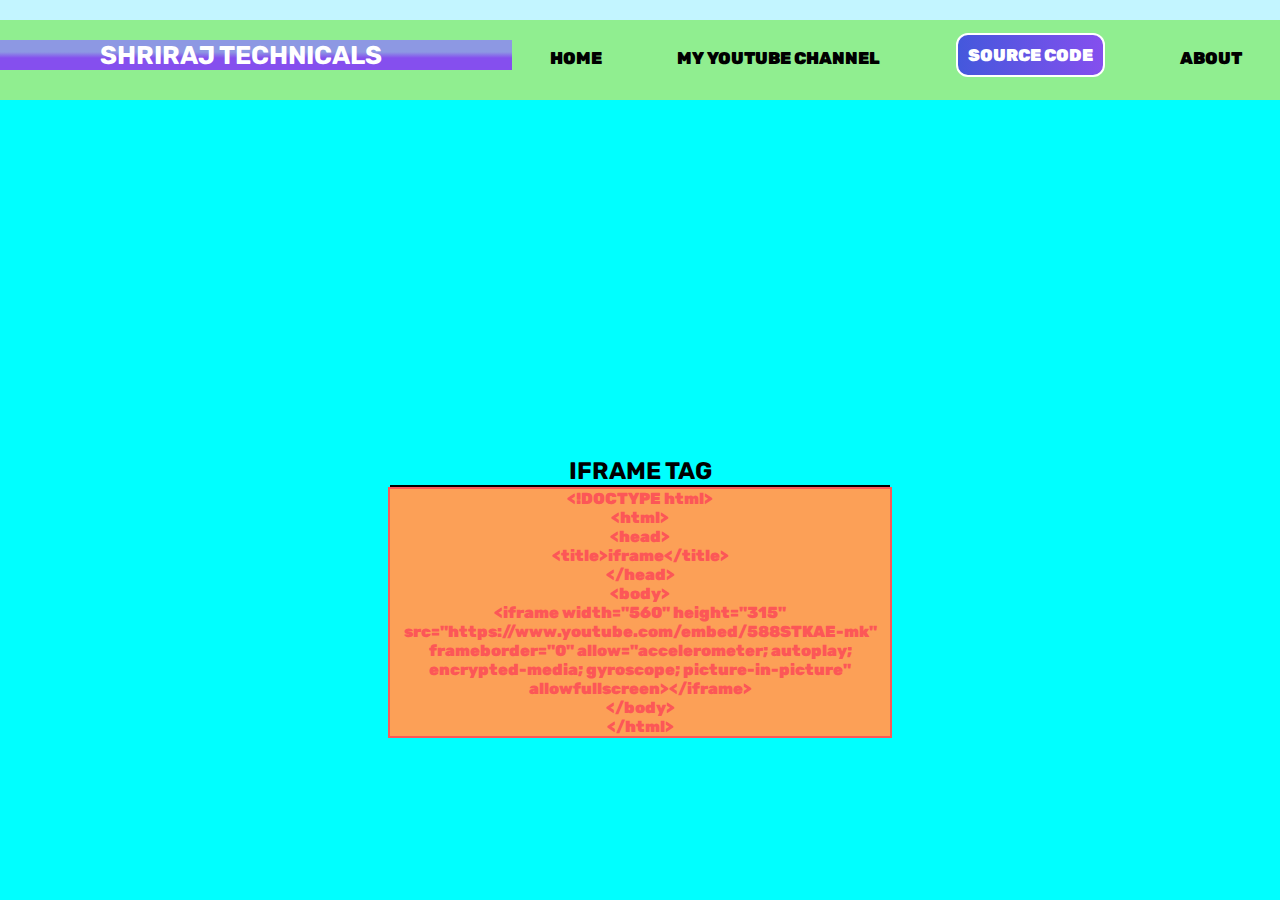
<file: source4.html>
<!DOCTYPE html>
<html>
<head>
 <link href="https://fonts.googleapis.com/css2?family=Rubik:wght@300&display=swap" rel="stylesheet">
  <style>
*{margin: 0;padding: 0;font-family: 'Rubik', sans-serif;}
header{
  width: 100%;
  height: 100vh;
  background-color:cyan;

}
.logo{
  width: 40%;
  color: #fff;
  padding-left: 100px;
box-sizing: border-box; 
background-image: linear-gradient(#8d98e3 40%,#854fee 60%);


}
.navsection{
  width: 100%;
  height: 10vh;
  padding-top: 10px;
  display: flex;justify-content: space-around;
  background-image: linear-gradient(to top,lightgreen 80%,#c3f5ff 0%);
  align-items: center;
}
.logo h1{

  text-transform: uppercase;
  font-size: 1.6rem;
  animation: front 2s linear infinite;
  animation-direction: alternate;
}
@keyframes front{
  from{padding-left: 40px;}
  to{padding-right: 40px;}
}
nav{
  width: 60%;
  display: flex;
  justify-content: space-around;
  text-transform: uppercase;

}
nav a{
  text-transform: uppercase;
  font-weight: 900;
  color: #000;
  font-size: 17px;
  position: relative;
  text-decoration: none;
}

}
}
a{
  content: "";
  position: absolute;
  top: 0;
  left:0;
  width: 0;
  height: 2px;


  
}
a:hover{
border-bottom: 2px solid violet ;
transition: all 1s alternate;
  

}
.link{
  padding-top: 15px;
}
main{
  height: 80vh;
  display: flex;
  justify-content:space-around;
  align-items: center;
  text-transform: uppercase;
}
.rightside{
border-radius:30% 70% 70% 30% / 30% 30% 70% 70% ;
}
.rightside img{
  max-width: 400px;
  height: auto;
}
h3{
  font-size: 70px;
  margin-bottom: 20px
}

h4{
  margin-bottom: 20px;
  font-weight: 500;
}
.code{
  border: 2px solid;
  width: 500px;
  color:#FC5757;
  font-weight: 900;

  background-color: #FCA057;
}h2{text-transform: uppercase;
  border-bottom: 2px solid;
  width: 500px;
}
.btn{
text-decoration: none;
font-weight: 900;
font-size: 14px;
text-align: center;
padding:12px 25px;
text-transform: uppercase;
border-radius: 5px;
display: inline-block;
margin-right: 50px;
letter-spacing: 0;
background-image: linear-gradient(to right,#4458dc 0%,#854fee 100%);
border: double 2px transparent;
box-shadow: 0 10px 30px rgba(118,85,225,.3);
} 
  </style> 
  </head>
  <body>
  <header> 
   <section class="navsection"> 
    <div class="logo"> 
     <h1>shriraj technicals</h1> 
    </div> 
    <nav> 
     <a href="index.html" class="link">home</a> 
     <a href="https://www.youtube.com/channel/UCNcq5tqk5bbtt_iVvVD8f-w" target="_blank" class="link">my youtube channel</a> 
     <a href="source code.html" style="border: 2px solid;border-radius: 12px;color:white;background-image: linear-gradient(to right,#4458dc 0%,#854fee 100%);padding: 10px;">source code</a> 
     <a href="about.html" class="link">about</a> 
    </nav>
    <br>
   </section>
   <br>
   <br> 
   <center>
     <iframe width="560" height="315" src="https://www.youtube.com/embed/6oHvaGEoXbI" frameborder="0" allow="accelerometer; autoplay; encrypted-media; gyroscope; picture-in-picture" allowfullscreen></iframe>
     <h2>iframe tag</h2>
    <p class="code"> &lt;!DOCTYPE html><br>
&lt;html><br>
&lt;head><br>
  &lt;title>iframe&lt;/title><br>
&lt;/head><br>
&lt;body><br>
  &lt;iframe width="560" height="315" src="https://www.youtube.com/embed/588STKAE-mk" frameborder="0" allow="accelerometer; autoplay; encrypted-media; gyroscope; picture-in-picture" allowfullscreen>&lt;/iframe><br>
&lt;/body><br>
&lt;/html><br></p>

   </center>
 </header>
</file>
<file: style.css>
*{margin: 0;padding: 0;font-family: 'Rubik', sans-serif;}
header{
	width: 100%;
	height: 100vh;
	background-color:cyan;

}
.logo{
	width: 40%;
	color: #fff;
	padding-left: 100px;
box-sizing: border-box; 
background-image: linear-gradient(#8d98e3 40%,#854fee 60%);


}
.navsection{
	width: 100%;
	height: 10vh;
	padding-top: 10px;
	display: flex;justify-content: space-around;
	background-image: linear-gradient(to top,lightgreen 80%,#c3f5ff 0%);
	align-items: center;
}
.logo h1{

	text-transform: uppercase;
	font-size: 1.6rem;
	animation: front 2s linear infinite;
	animation-direction: alternate;
}
@keyframes front{
	from{padding-left: 40px;}
	to{padding-right: 40px;}
}
nav{
	width: 60%;
	display: flex;
	justify-content: space-around;
	text-transform: uppercase;

}
nav a{
	text-transform: uppercase;
	font-weight:bold;
	color: #000;
	font-size: 17px;
	position: relative;
	text-decoration: none;
}

}
}
a{
	content: "";
	position: absolute;
	top: 0;
	left:0;
	width: 0;
	height: 2px;


	
}
.link{
  padding-top: 10px;
}
a:hover{
border-bottom: 2px solid violet ;
transition: all 1s alternate;
	

}

main{
	height: 80vh;
	display: flex;
	justify-content:space-around;
	align-items: center;
	text-transform: uppercase;
}
.rightside{
border-radius:30% 70% 70% 30% / 30% 30% 70% 70% ;
}
.rightside img{
	max-width: 400px;
	height: auto;
}
h3{
	font-size: 70px;
	margin-bottom: 20px
}
h2{
	margin-bottom: 20px;
}
h4{
	margin-bottom: 20px;
	font-weight: 500;
}
.btn{
text-decoration: none;
font-weight: 900;
font-size: 14px;
text-align: center;
padding:12px 25px;
text-transform: uppercase;
border-radius: 5px;
display: inline-block;
margin-right: 50px;
letter-spacing: 0;
background-image: linear-gradient(to right,#4458dc 0%,#854fee 100%);
border: double 2px transparent;
box-shadow: 0 10px 30px rgba(118,85,225,.3);
}
</file>
